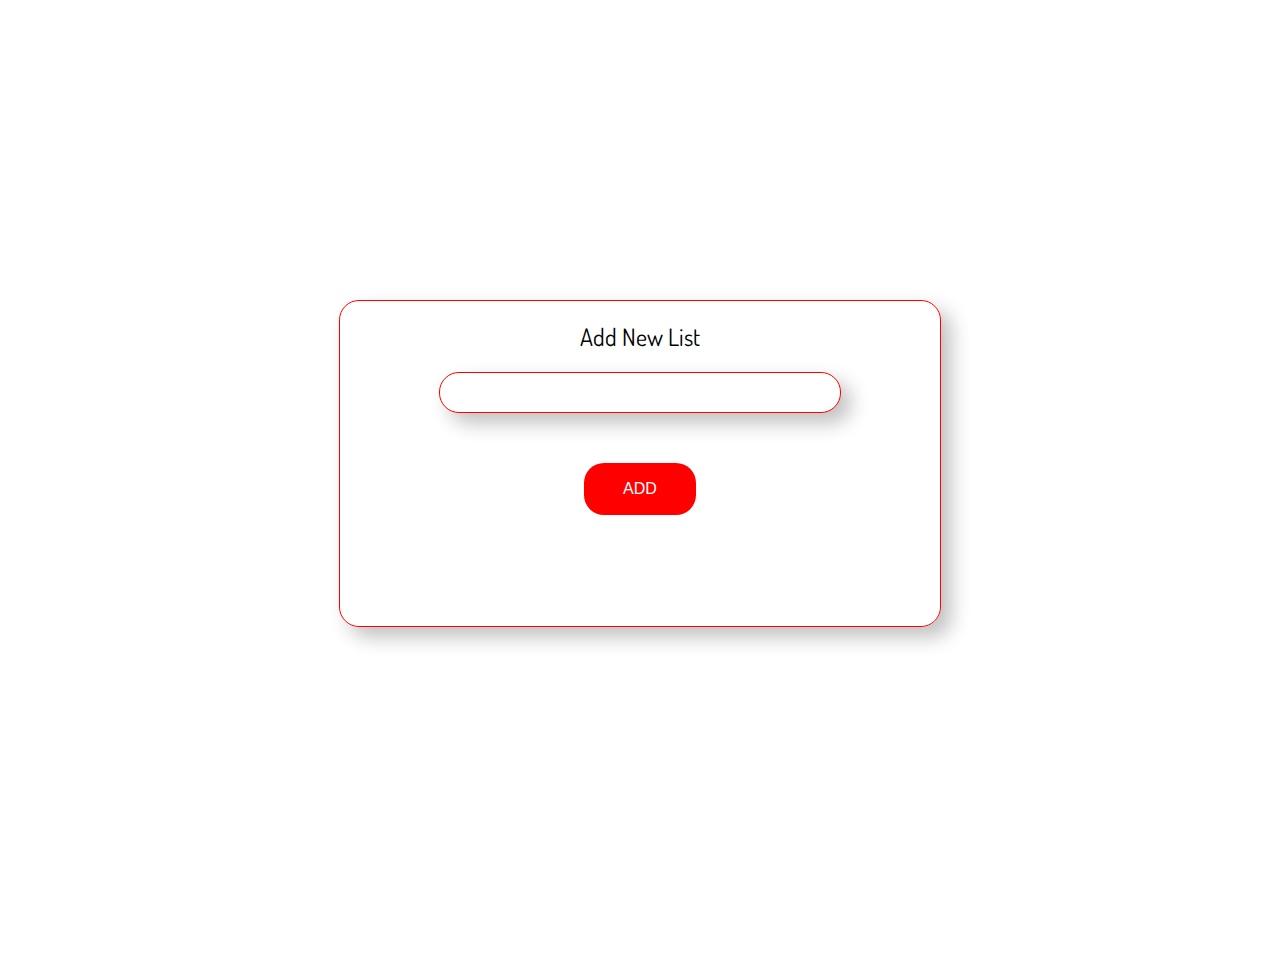
<file: page3.html>
<!DOCTYPE html>
<html lang="en">
<head>
          <meta charset="UTF-8">
          <meta name="viewport" content="width=device-width, initial-scale=1.0">
          <title>Document</title>
          <link href="https://fonts.googleapis.com/css2?family=Dosis:wght@500&display=swap" rel="stylesheet">
          <link rel="stylesheet" href="page3.css">
</head>
<body>
          <div class="big">
                    <div class="box1">
                              <h2>Add New List</h2>
                              
                              <input type="text">

                              <button class="btn"> ADD </button>
                              

                    </div>
          </div>
</body>
</html>
</file>
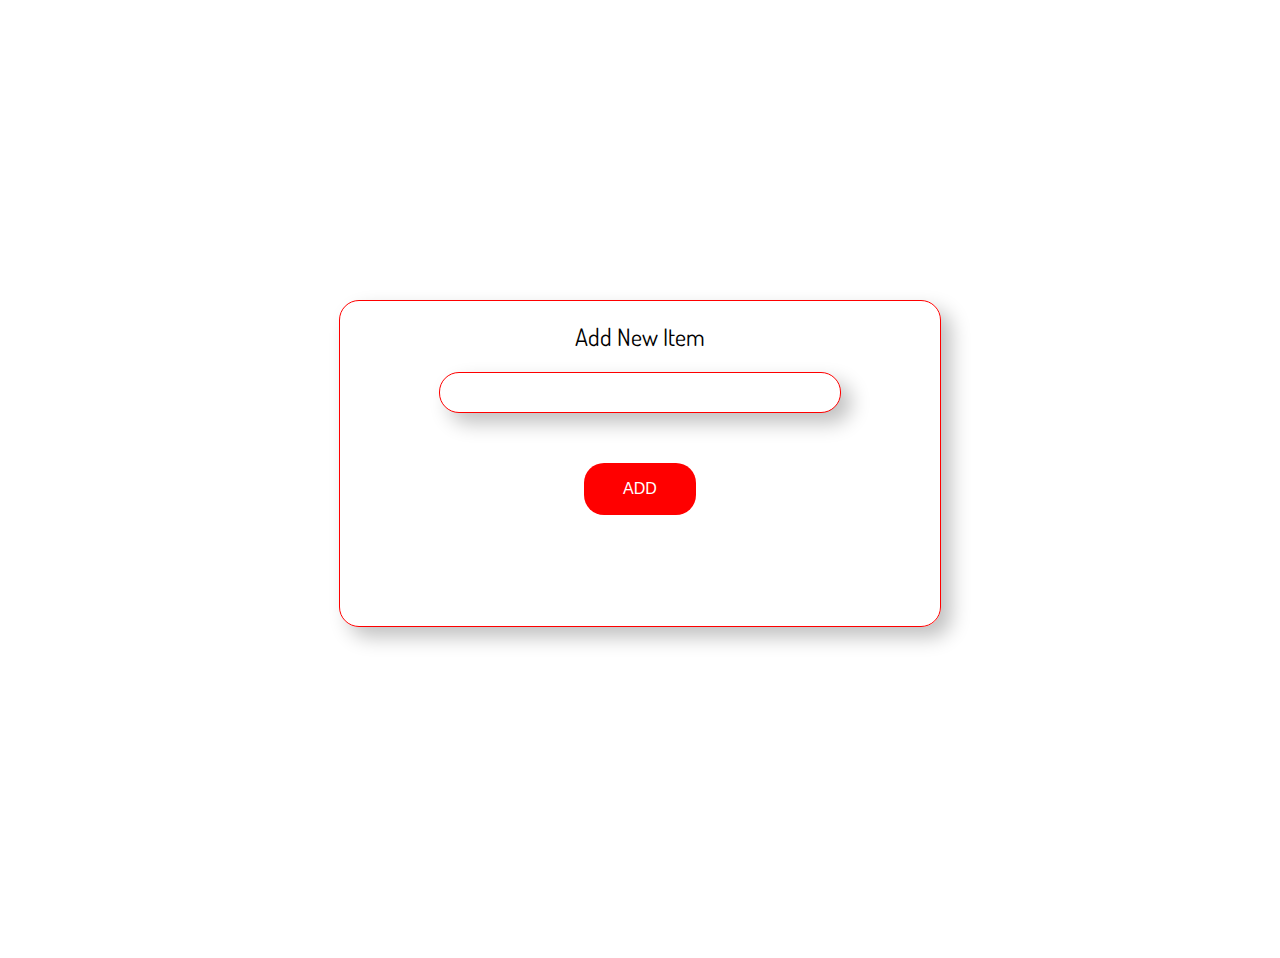
<file: page4.html>
<!DOCTYPE html>
<html lang="en">

<head>
          <meta charset="UTF-8">
          <meta name="viewport" content="width=device-width, initial-scale=1.0">
          <title>Document</title>
          <link href="https://fonts.googleapis.com/css2?family=Dosis:wght@500&display=swap" rel="stylesheet">
          <link rel="stylesheet" href="page3.css">
</head>

<body>
          <div class="big">
                    <div class="box1">
                              <h2>Add New Item</h2>

                              <input type="text">

                              <button class="btn"> ADD </button>


                    </div>
          </div>
</body>

</html>
</file>
<file: page3.css>
.big
{
          align-items: center;
          text-align: center;
          width: 1200px;
          height: 650px;
          margin-left: auto;
          margin-right: auto;
          margin-top: auto;
          margin-bottom: auto;
          font-family: 'Dosis', sans-serif;
}

.box1
{
          margin-top: 200px;
          width: 50%;
          height: 50%;
          margin-left: auto;
          margin-right: auto;
          margin-top: 300px;
          margin-bottom: auto;
          border-radius: 20px;
          border: 1px solid red;
          box-shadow: 10px 10px 20px silver;

          
}
input
{
          width: 60%;
          padding :12px 20px;
          box-shadow: 10px 10px 20px silver;
          border-radius: 20px;
          border: 1px solid red;
}

h2
{
          font-weight: 400;

}

textarea
{
          width: 60%;
          padding :12px 20px;
          box-shadow: 10px 10px 20px silver;
          border-radius: 20px;
          border: 1px solid red;
          resize: none;
}

.btn
{
          background-color:red;
          color:white;
          display: block;
          margin-right: auto;
          margin-left: auto;
          margin-top: 50px;
          font-size: 50px;
          border: none;
          border-radius: 20px;
          width: 112px;
          font-size: 100%;
          height: 52px;

}

@media (min-width:320px) and (max-width:480px)
{
          .big
          {
                    width: 100%;
                    display: flex;
                    justify-content: center;
                    align-items: center;
                    height: 100vh;
          }

          .box1
          {
                    margin: 0;
                    height: 40vh;
                    font-size: 20px;
                    width: 80vw;
                    display: flex;
                    justify-content: center;
                    flex-direction: column;
                    align-items: center;
                    justify-content: space-evenly;
          }

          h2
          {
                    font-size: 1.5em;
                    margin: 0;
          }

          input
          {
                    padding: 12px;
                    height: 8%;
          }
          .btn
          {
                    margin:0;
          }
}
</file>
